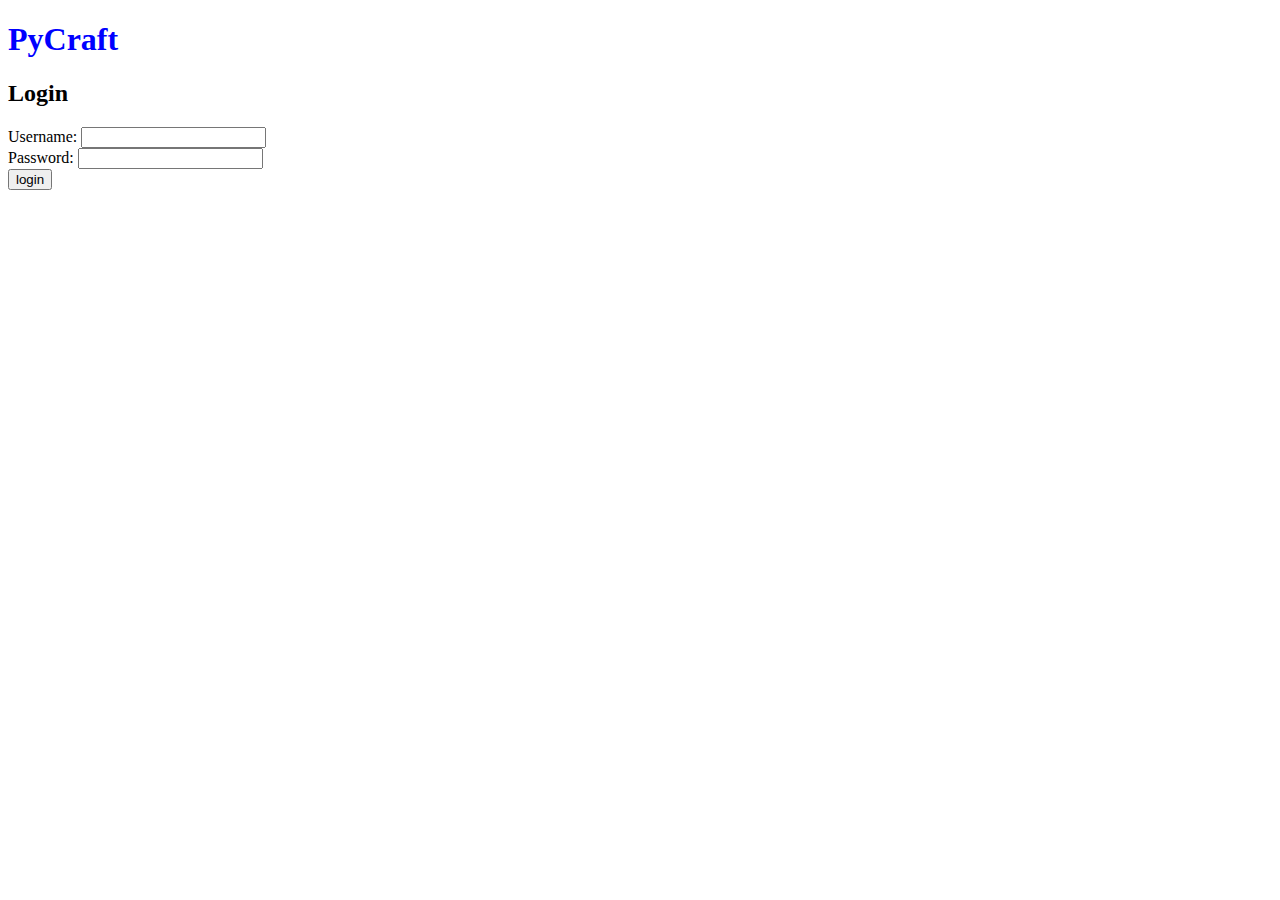
<file: pages/login.html>
<!DOCTYPE html>
<head>
    <title>Login</title>
    <link rel="stylesheet" type="text/css" href="/pages/style.css">
</head>
<body>
    <h1>PyCraft</h1>
    <h2>Login</h2>
    <form method="POST" action="/login">
        <label for="username">Username:</label>
        <input type="text" name="username" required><br>

        <label for="password">Password:</label>
        <input type="password" name="password" required><br>

        <input type="submit" value="login"><br>
    </form>
</body>
</file>
<file: pages/style.css>
h1 {
    color: blue;
}
#server_status {
    font-weight: bold;
}
.online{
    color: green;
}
.offline{
    color: red;
}
</file>
